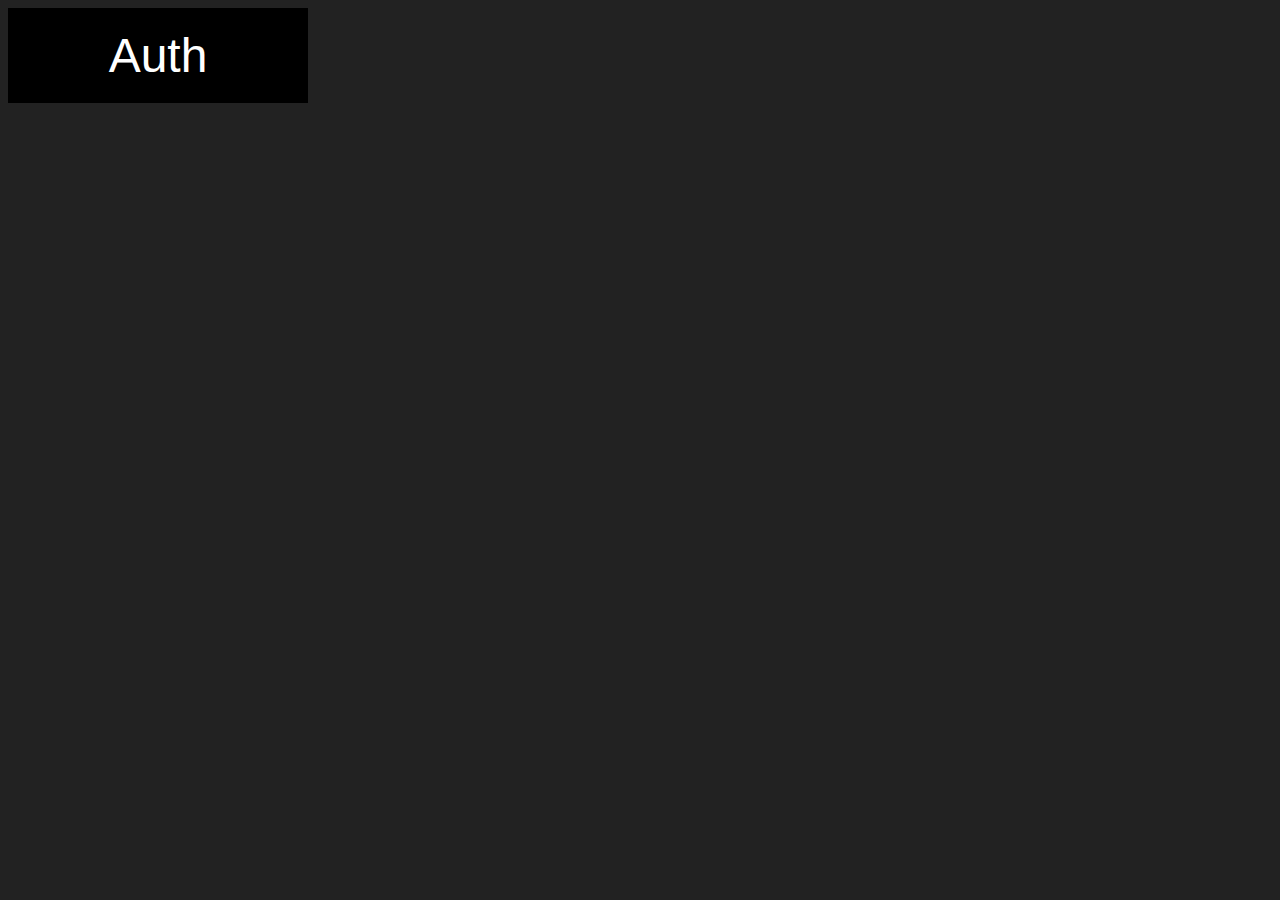
<file: src/main/resources/www/index.html>
<!doctype html>
<html lang="en">
<head>
    <meta charset="utf-8">
    <meta name="viewport" content="width=device-width,initial-scale=1,shrink-to-fit=no,user-scalable=no,viewport-fit=cover">
    <meta name="theme-color" content="#000000">
    <meta content="IE=Edge" http-equiv="X-UA-Compatible">
    <link rel="stylesheet" type="text/css" href="css/style.css">
    <script src="https://vk.com/js/api/openapi.js?162" type="text/javascript"></script>
    <title>VK Bot auth</title>

</head>
<body>
<button id="btn">Auth</button>
<script type="text/javascript">
  var url = 'https://oauth.vk.com/authorize?client_id=%APP_ID%&display=page&redirect_uri=%REDIRECT_URL%&scope=groups,docs,offline,photos,wall&response_type=code&v=5.103';
  var btn = document.getElementById("btn");
  btn.onclick = function(){
    window.location = url;
  };
</script>
</body>
</html>
</file>
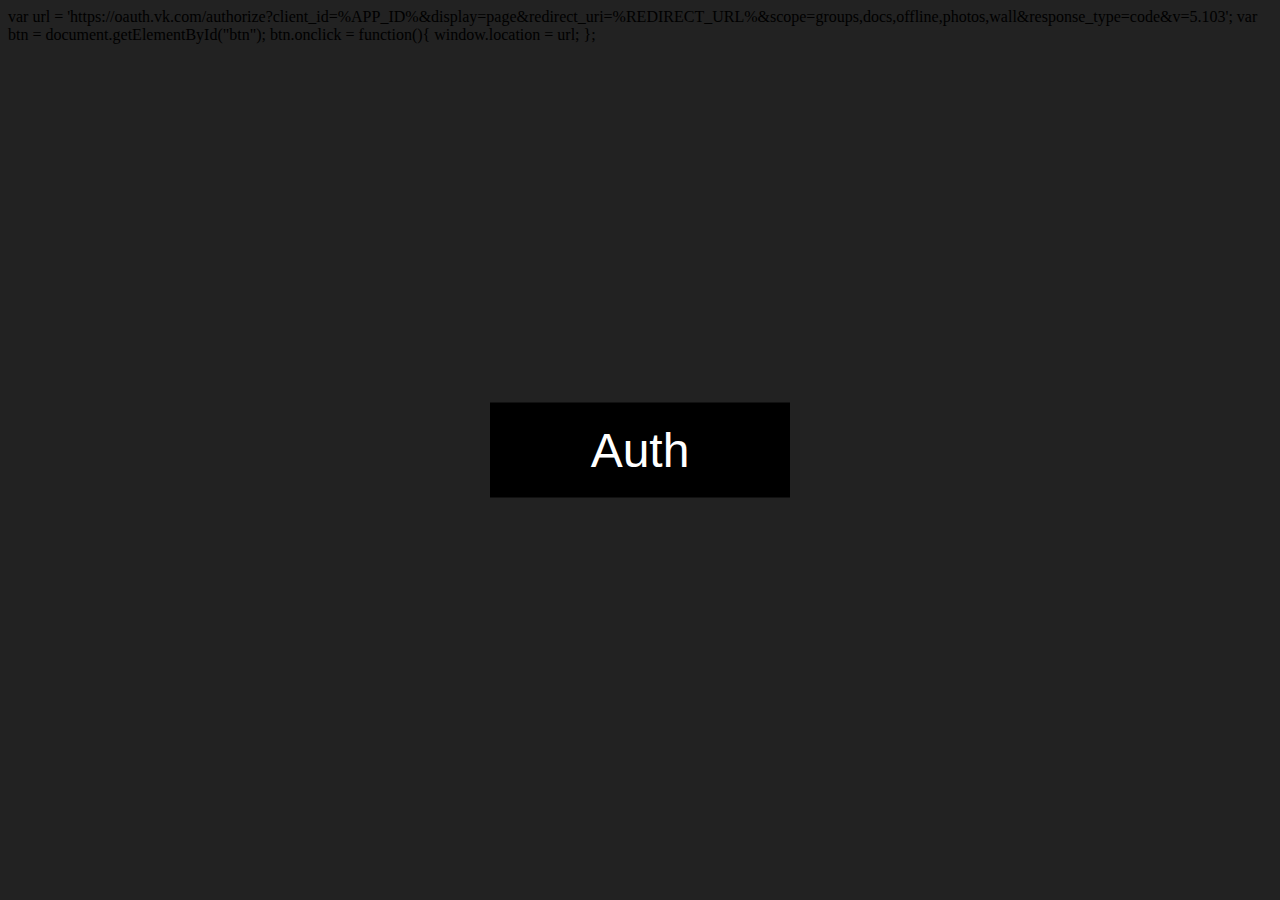
<file: src/main/resources/www/auth.html>
<!doctype html>
<html lang="en">
<head>
    <meta charset="utf-8">
    <meta name="viewport" content="width=device-width,initial-scale=1,shrink-to-fit=no,user-scalable=no,viewport-fit=cover">
    <meta name="theme-color" content="#000000">
    <meta content="IE=Edge" http-equiv="X-UA-Compatible">
    <link rel="stylesheet" type="text/css" href="css/style.css">
    <title>VK Bot auth</title>

</head>
<body>
<div class="content"><button id="btn">Auth</button></div>
<command language="javascript" type="text/javascript">
  var url = 'https://oauth.vk.com/authorize?client_id=%APP_ID%&display=page&redirect_uri=%REDIRECT_URL%&scope=groups,docs,offline,photos,wall&response_type=code&v=5.103';
  var btn = document.getElementById("btn");
  btn.onclick = function(){
    window.location = url;
  };
</command>
</body>
</html>
</file>
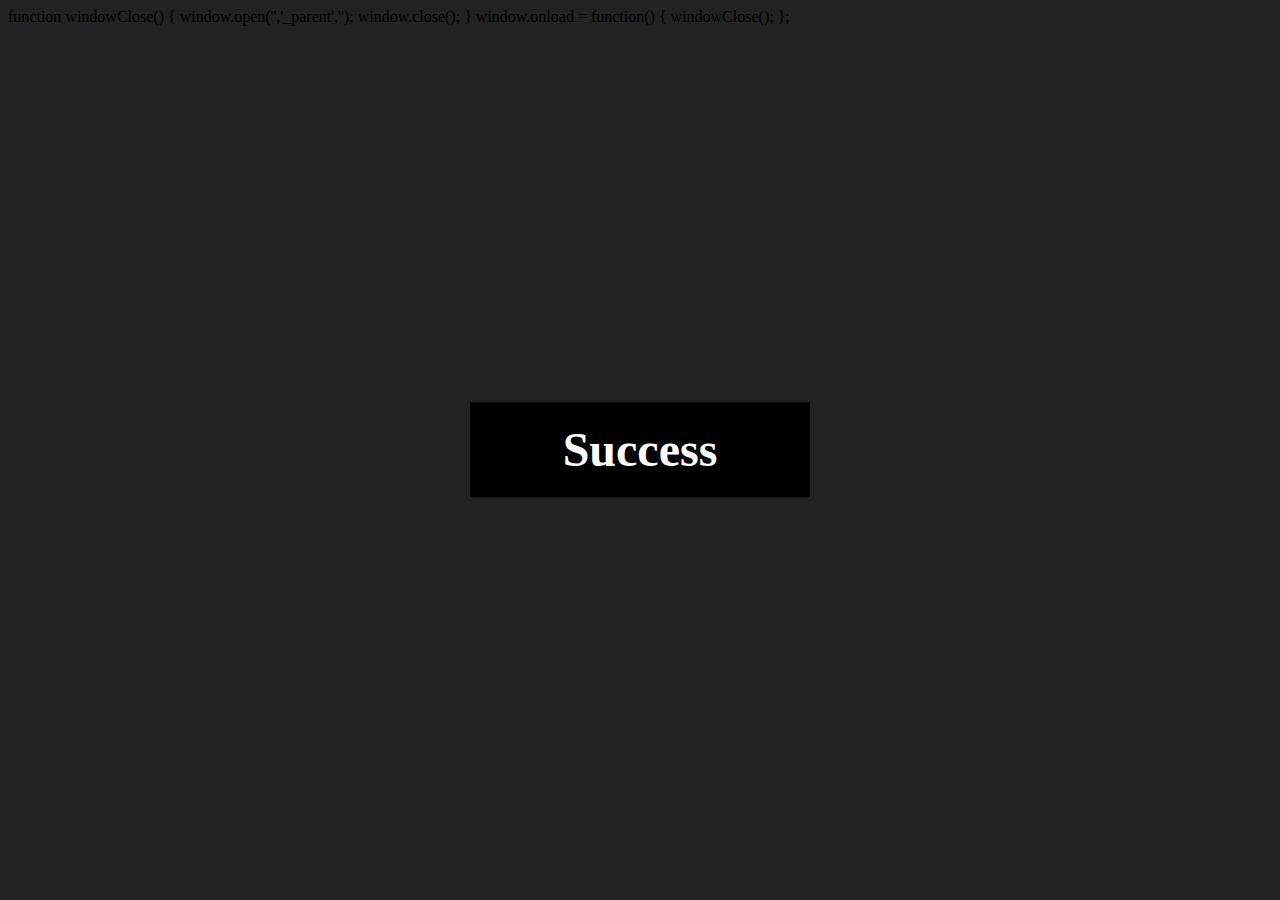
<file: src/main/resources/www/authSuccess.html>
<!doctype html>
<html lang="en">
<head>
    <meta charset="utf-8">
    <meta name="viewport" content="width=device-width,initial-scale=1,shrink-to-fit=no,user-scalable=no,viewport-fit=cover">
    <meta name="theme-color" content="#000000">
    <meta content="IE=Edge" http-equiv="X-UA-Compatible">
    <link rel="stylesheet" type="text/css" href="css/style.css">
    <title>VK Bot auth</title>
</head>
<body>
<div class="content"><h1>Success</h1></div>
<command language="javascript" type="text/javascript">
    function windowClose() {
        window.open('','_parent','');
        window.close();
    }
    window.onload = function() {
        windowClose();
    };
</command>
</body>
</html>
</file>
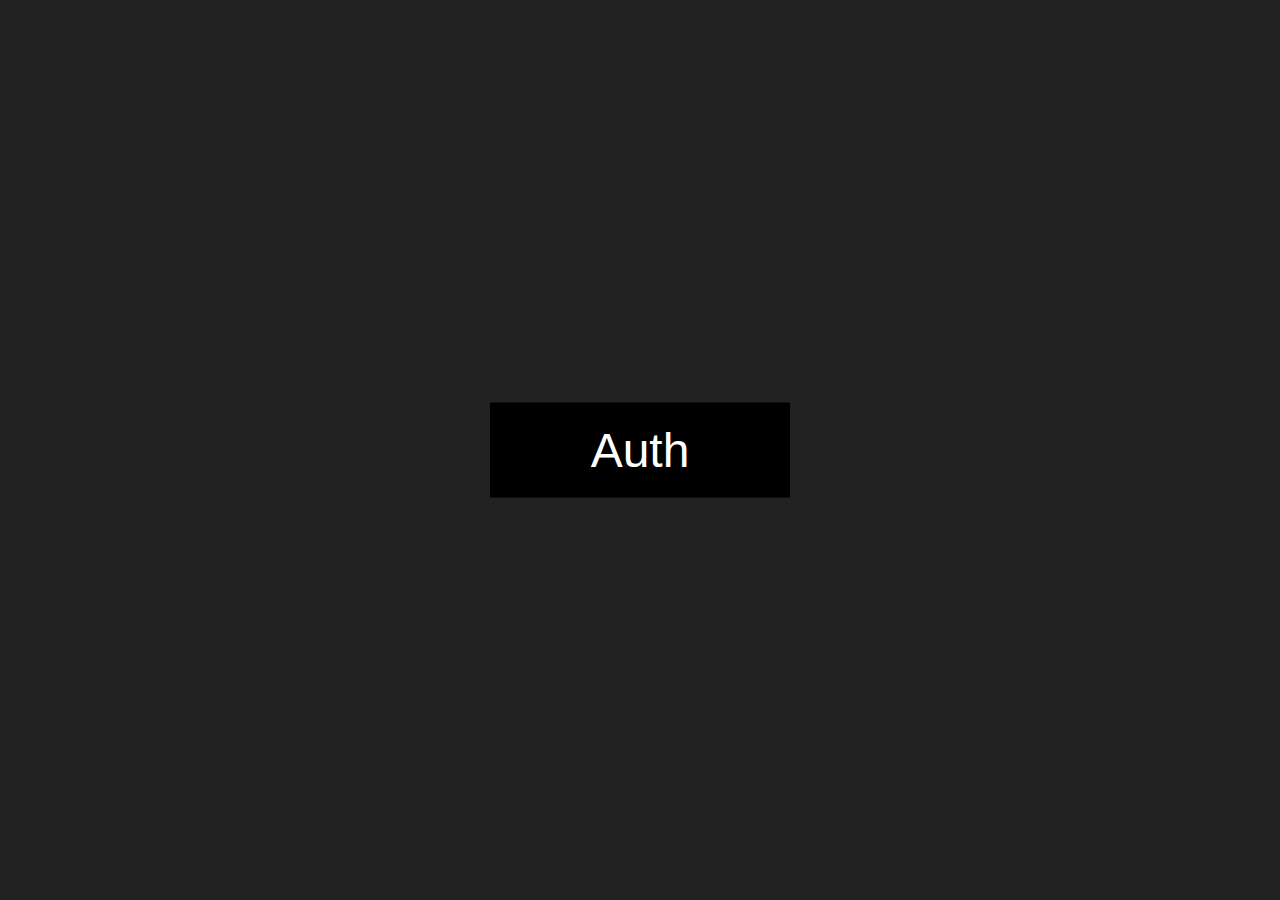
<file: bots/src/main/resources/www/auth.html>
<!doctype html>
<html lang="en">
<head>
    <meta charset="utf-8">
    <meta name="viewport" content="width=device-width,initial-scale=1,shrink-to-fit=no,user-scalable=no,viewport-fit=cover">
    <meta name="theme-color" content="#000000">
    <meta content="IE=Edge" http-equiv="X-UA-Compatible">
    <link rel="stylesheet" type="text/css" href="css/style.css">
    <title>VK Bot auth</title>

</head>
<body>
<div class="content"><button id="btn">Auth</button></div>
<script language="javascript" type="text/javascript">
  var url = 'https://oauth.vk.com/authorize?client_id=%APP_ID%&display=page&redirect_uri=%REDIRECT_URL%&scope=groups,docs,offline,photos,wall&response_type=code&v=5.103';
  var btn = document.getElementById("btn");
  btn.onclick = function(){
    window.location = url;
  };
</script>
</body>
</html>
</file>
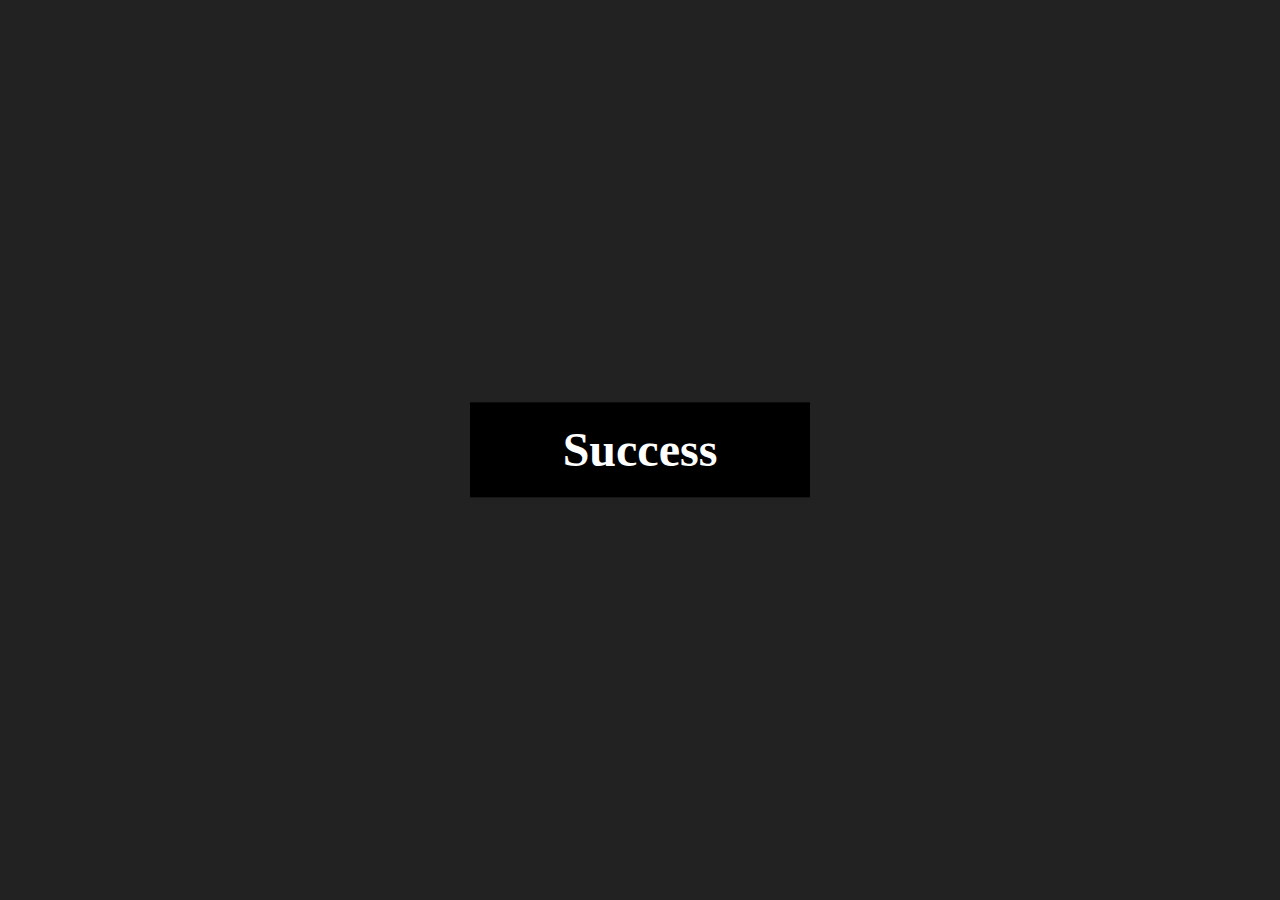
<file: bots/src/main/resources/www/authSuccess.html>
<!doctype html>
<html lang="en">
<head>
    <meta charset="utf-8">
    <meta name="viewport" content="width=device-width,initial-scale=1,shrink-to-fit=no,user-scalable=no,viewport-fit=cover">
    <meta name="theme-color" content="#000000">
    <meta content="IE=Edge" http-equiv="X-UA-Compatible">
    <link rel="stylesheet" type="text/css" href="css/style.css">
    <title>VK Bot auth</title>
</head>
<body>
<div class="content"><h1>Success</h1></div>
<script language="javascript" type="text/javascript">
    function windowClose() {
        window.open('','_parent','');
        window.close();
    }
    window.onload = function() {
        windowClose();
    };
</script>
</body>
</html>
</file>
<file: src/main/resources/www/css/style.css>
body{
  background-color: #222222;
}

#btn {
  position: relative;
  background-color: #000000;
  border: none;
  font-size: 48px;
  color: #FFFFFF;
  padding: 20px;
  width: 300px;
  text-align: center;
  -webkit-transition-duration: 0.4s;
  transition-duration: 0.4s;
  text-decoration: none;
  overflow: hidden;
  cursor: pointer;
}

#btn:after {
  content: "";
  background: #f1f1f1;
  display: block;
  position: absolute;
  opacity: 0;
  transition: all 0.8s
}

#btn:active:after {
  padding: 0;
  opacity: 1;
  transition: 0s
}

.content {
  position: absolute;
  left: 50%;
  top: 50%;
  -webkit-transform: translate(-50%, -50%);
  transform: translate(-50%, -50%);
}

h1{
  background-color: #000000;
  width: 300px;
  font-size: 48px;
  padding: 20px;
  color: #FFFFFF;
  text-align: center;
}
</file>
<file: bots/src/main/resources/www/css/style.css>
body{
  background-color: #222222;
}

#btn {
  position: relative;
  background-color: #000000;
  border: none;
  font-size: 48px;
  color: #FFFFFF;
  padding: 20px;
  width: 300px;
  text-align: center;
  -webkit-transition-duration: 0.4s;
  transition-duration: 0.4s;
  text-decoration: none;
  overflow: hidden;
  cursor: pointer;
}

#btn:after {
  content: "";
  background: #f1f1f1;
  display: block;
  position: absolute;
  opacity: 0;
  transition: all 0.8s
}

#btn:active:after {
  padding: 0;
  opacity: 1;
  transition: 0s
}

.content {
  position: absolute;
  left: 50%;
  top: 50%;
  -webkit-transform: translate(-50%, -50%);
  transform: translate(-50%, -50%);
}

h1{
  background-color: #000000;
  width: 300px;
  font-size: 48px;
  padding: 20px;
  color: #FFFFFF;
  text-align: center;
}
</file>
